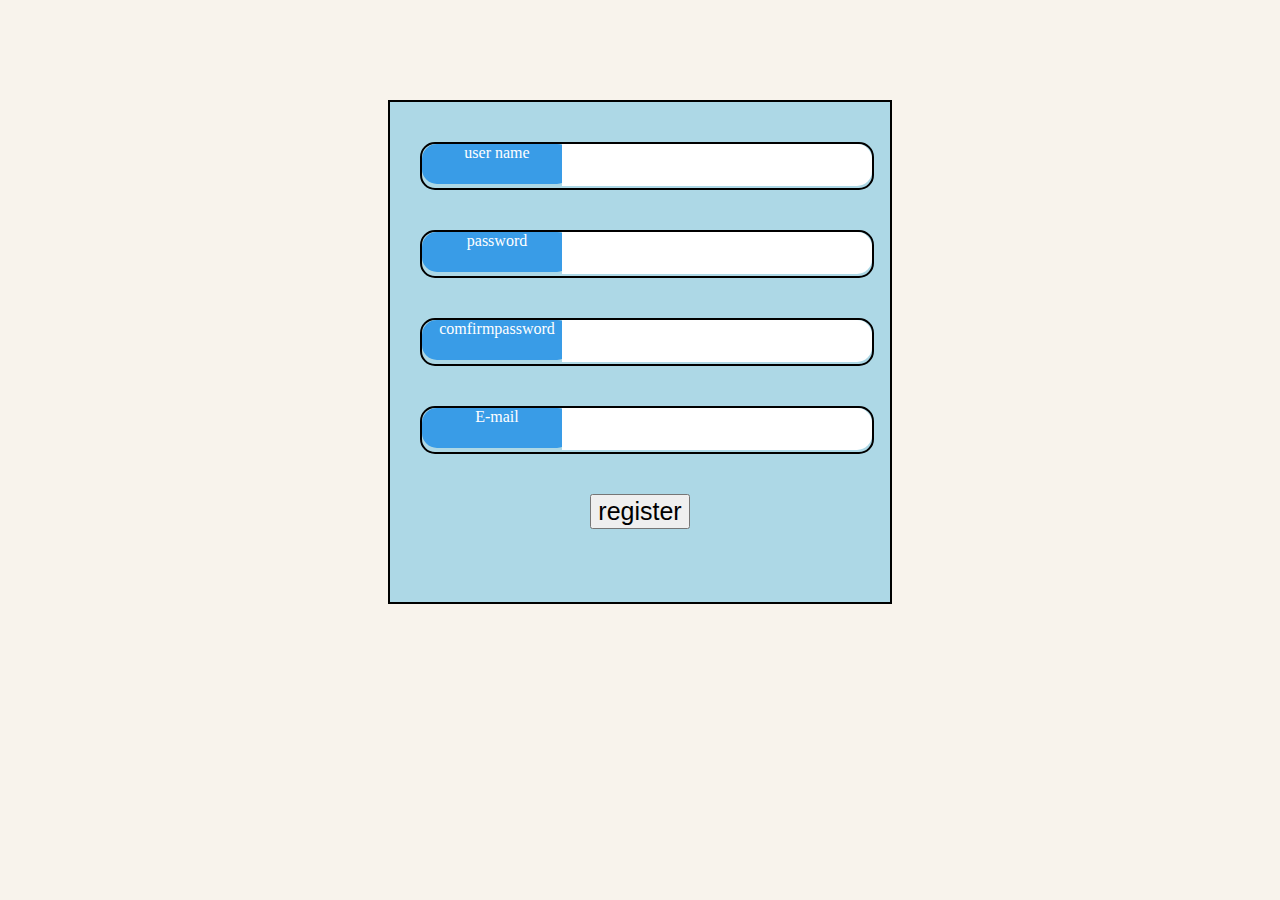
<file: register.html>
<!DOCTYPE html>
<html>
    <head>
        <meta http-equiv="Content-Type" content="text/html;charset=utf-8"/>    
        <!-- bootstrap框架的CDN文件 -->
        <link href="https://cdn.jsdelivr.net/npm/bootstrap@5.3.0-alpha3/dist/css/bootstrap.min.css" rel="stylesheet" integrity="sha384-KK94CHFLLe+nY2dmCWGMq91rCGa5gtU4mk92HdvYe+M/SXH301p5ILy+dN9+nJOZ" crossorigin="anonymous">       
        <script src="https://cdn.jsdelivr.net/npm/bootstrap@5.3.0-alpha3/dist/js/bootstrap.bundle.min.js" integrity="sha384-ENjdO4Dr2bkBIFxQpeoTz1HIcje39Wm4jDKdf19U8gI4ddQ3GYNS7NTKfAdVQSZe" crossorigin="anonymous"></script> 
        <!-- 调用外部css文件 -->
        <link rel="stylesheet" type="text/css" href="./register.css" />    
        <script src="./common.js"></script>               <!--调用外部javascript文件 -->
        
        <!--<base target="_blank">                          点击所有网页链接均在新窗口打开   <form action = "register.php" method = "post"></form>-->

        <title>Jan's website</title>                    <!-- 网络名字 -->
    </head>
    <body>
        <form action = "/Library/WebServer/Documents/register.php" mathod = "post">
            <div class = "registerFrame">
                <div class = "frame">
                    <lable class = "lableframe"  palceholder = "user name">user name</lable>
                    <input type = "text" id = "uname" class = "inputframe">    
                    <span id = "uname-show"></span>           
                </div>

                <div class = "frame">
                    <lable class = "lableframe"  palceholder = "password">password</lable>
                    <input type = "password" id = "upwd" class = "inputframe">               
                </div>

                <div class = "frame">
                    <lable class = "lableframe"  palceholder = "comfirmpassword">comfirmpassword</lable>
                    <input type = "password" id = "cpwd" class = "inputframe">       
                    <span id = "pwd-show"></span>        
                </div>

                <div class = "frame">
                    <lable class = "lableframe"  palceholder = "email">E-mail</lable>
                    <input type = "email" name = "email" id = "email" class = "inputframe">  

                </div>

                <input type = "submit" value = "register" style = "font-size:25px;">
                                    
            </div>   
        </form> 
        <script src="./common.js"></script>               <!--调用外部javascript文件 -->
        <script>   
            //完成用户名的重复性验证（异步，检查数据库中是否已存在当前用户名）
            function check_name(){
                //创建xhr对象，调用common.js中函数
                var xhr = creatXhr();
                //创建请求
                var uname =$("uname").value;       //获取输入框中的值。         
                //将用户名传到后端在查询
                var url = "/Library/WebServer/Documents/check-name.php?uname=" + uname;  
                //用get方法去数据库查询用户名称看是否已存在。查询用get，向服务器提交数据用post
                xhr.open("get",url,true);
                //设置回调函数，监听状态
                xhr.onreadystatechange = function(){
                    //判断状态，xhr请求状态为4，表示接收响应数据成功，status为200表示服务器已经正确处理请求以及给出响应
                    if(xhr.readyState == 4 && xhr.status == 200) {
                        //提示内容
                        $("uname-show").innerHTML = xhr.responseText;
                    }
                }
                //发送请求
                xhr.send(null);
            }
            //判断两次密码是否一致
            function check_pwd(){
                //获取两个密码框的值，$(id)获取id值，函数在common.js中
                var upwd = $("upwd").value;
                var cpwd = $("cpwd").value;
                //判断是否相等，且密码不为空
                if(upwd == cpwd && upwd !=""){
                    //提示到span中
                    $("pwd-show").innerHTML = "pass";
                }else {
                    $("pwd-show").innerHTML = "password is not match";
                }
            } 
        </script>
    </body>
</html>
</file>
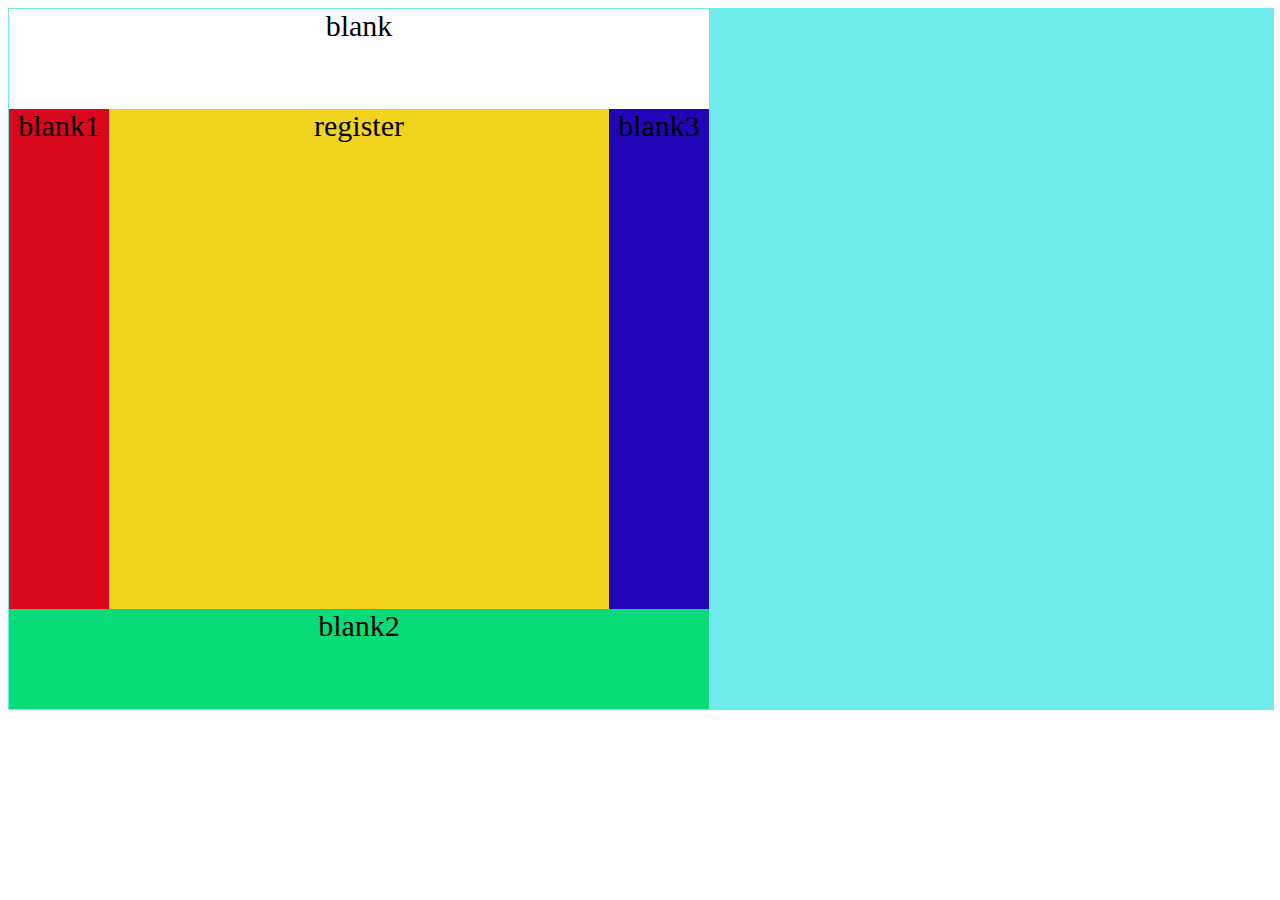
<file: test.html>
<!DOCTYPE html>
<html lang="en">
<head>
    <meta charset="UTF-8">
    <meta name="viewport" content="width=device-width, initial-scale=1.0">
    <meta http-equiv="X-UA-Compatible" content="ie=edge">
    <title>Document</title>
    <style>
        /*---------网页布局--------------------------------------*/
        .grid-container {
            width:100%;
            height:100%;
            display: grid;                                  /*网格模式*/
            grid-template-columns: 100px 500px 100px;  /*网格列宽设置*/
            grid-template-rows: 100px 500px 100px;       /*网格行宽设置*/
            grid-gap: 0;                                    /*网格间隙*/
            grid-template-areas:                            /*网格各区域命名*/
            "blank blank blank"
            "blank1 register blank3"
            "blank2 blank2 blank2";
            background-color: rgb(111, 235, 235);                       /*网页背景颜色*/
            padding:1px;
     
        }
        .grid-container > div {    /* ">"为子选择器，定义grid-container下的所有第一代div属性*/                      
            text-align:center;
            font-size:30px;
        }
        .register{                                              /*logo区域属性*/
            grid-area:register;                                 /*logo所在区域*/
            background-color: rgb(240, 212, 30); 
            text-align:right;
            font-family:"Brush Script MT","Lucida Handwriting";/*字体*/  
            border-style: none;                             /*边框样式：默认，无边框*/
        }
        .blank{
            grid-area:blank;
            background-color:white;
        }
        .blank1{
            grid-area:blank1;
            background-color:rgb(217, 7, 28);
        }
        .blank2{
            grid-area:blank2;
            background-color:rgb(8, 219, 120);
        }
        .blank3{
            grid-area:blank3;
            background-color:rgb(32, 6, 183);
        }
    </style>
</head>
<body>
    <div class="grid-container">
        <div class = "blank">
            blank
        </div>
        <div class = "blank1">
            blank1
        </div>       
        <div class = "register">
            register
        </div>
        <div class = "blank3">
            blank3
        </div>
        <div class = "blank2">
            blank2
        </div>
        
    </div>
</body>
</html>
</file>
<file: register.css>
body{
    background-color:rgb(248, 243, 236);
}
.registerFrame{
    height:500px;
    width:500px;
    margin:auto;
    margin-top:100px;
    border:2px solid;
    text-align:center;
    background-color:lightblue;
}
.frame{
    position:relative;
    height:44px;
    width:450px;
    border:2px solid;
    text-align:center;
    margin:40px 30px;
    border-radius: 15px;
}

.lableframe{
    position:absolute;
    left:0;

    height:40px;
    width:150px;
  
    background-color:rgb(57, 156, 231);
    color:white;
    border-radius: 15px;
    text-align:center;
}
.inputframe{
    position:absolute;
    right:0;

    height:40px;
    width:298px;
    border-style:none;
    
    outline:none;       /*input时，不显示边框*/
    text-align:left;
    padding-left:10px;
    border-top-right-radius: 15px;
    border-bottom-right-radius: 15px;
}
</file>
